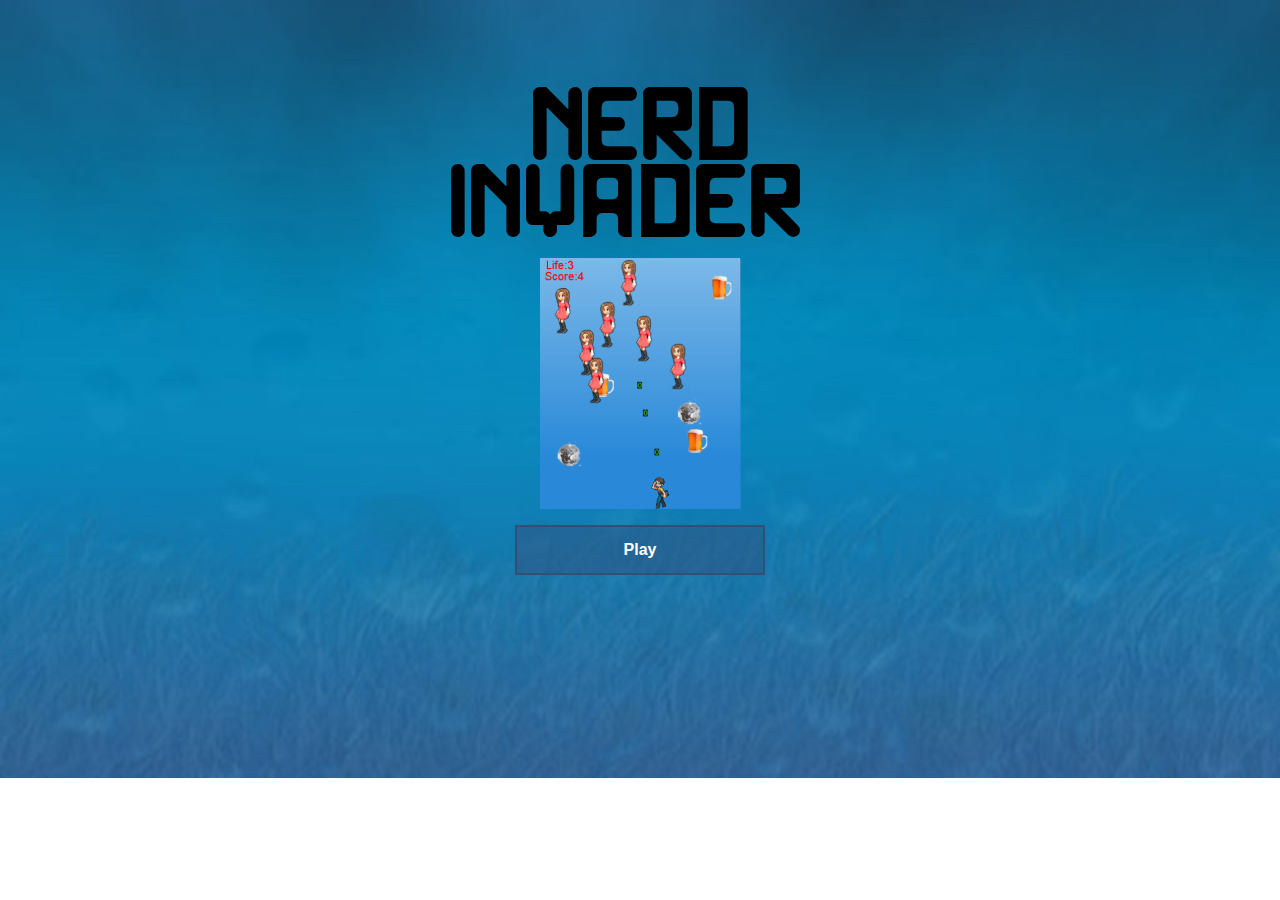
<file: index.html>
<!DOCTYPE html>
<html>
<head lang="en">
    <meta charset="UTF-8">
    <title></title>
    <link rel="stylesheet" href="css/Index.css"/>
</head>
<body>
    <main>
        <section>
            <h1>Nerd Invader`</h1>
            <figure>
                <img src="img/screenshot.png"/>
            </figure>
            <a href="html/NerdDefence.html"><button type="button">Play</button></a>
        </section>

    </main>
</body>
</html>
</file>
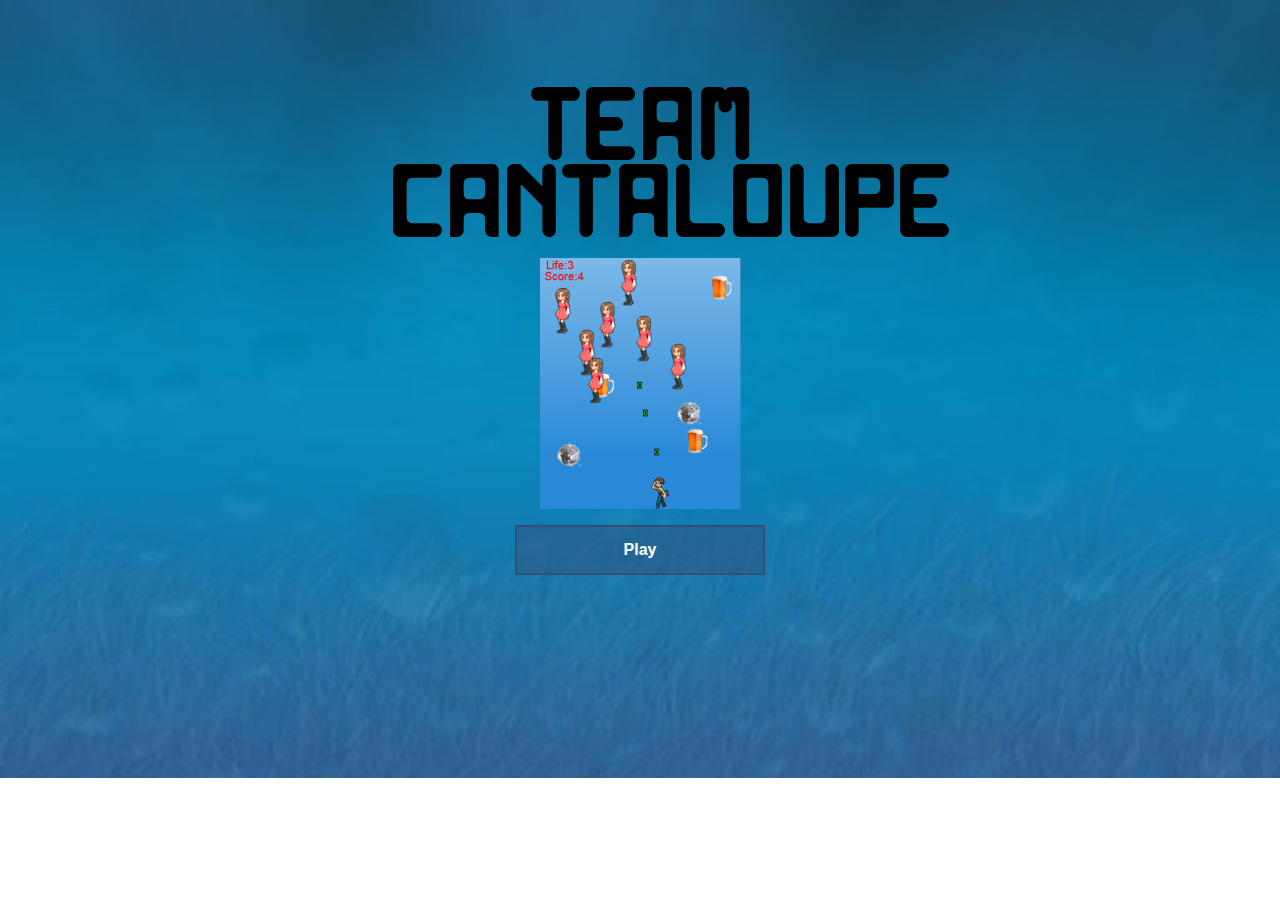
<file: html/index.html>
<!DOCTYPE html>
<html>
<head lang="en">
    <meta charset="UTF-8">
    <title></title>
    <link rel="stylesheet" href="../css/Index.css"/>
</head>
<body>
    <main>
        <section>
            <h1>Team Cantaloupe</h1>
            <figure>
                <img src="../img/screenshot.png"/>
            </figure>
            <a href="NerdDefence.html"><button type="button">Play</button></a>
        </section>
    </main>
</body>
</html>
</file>
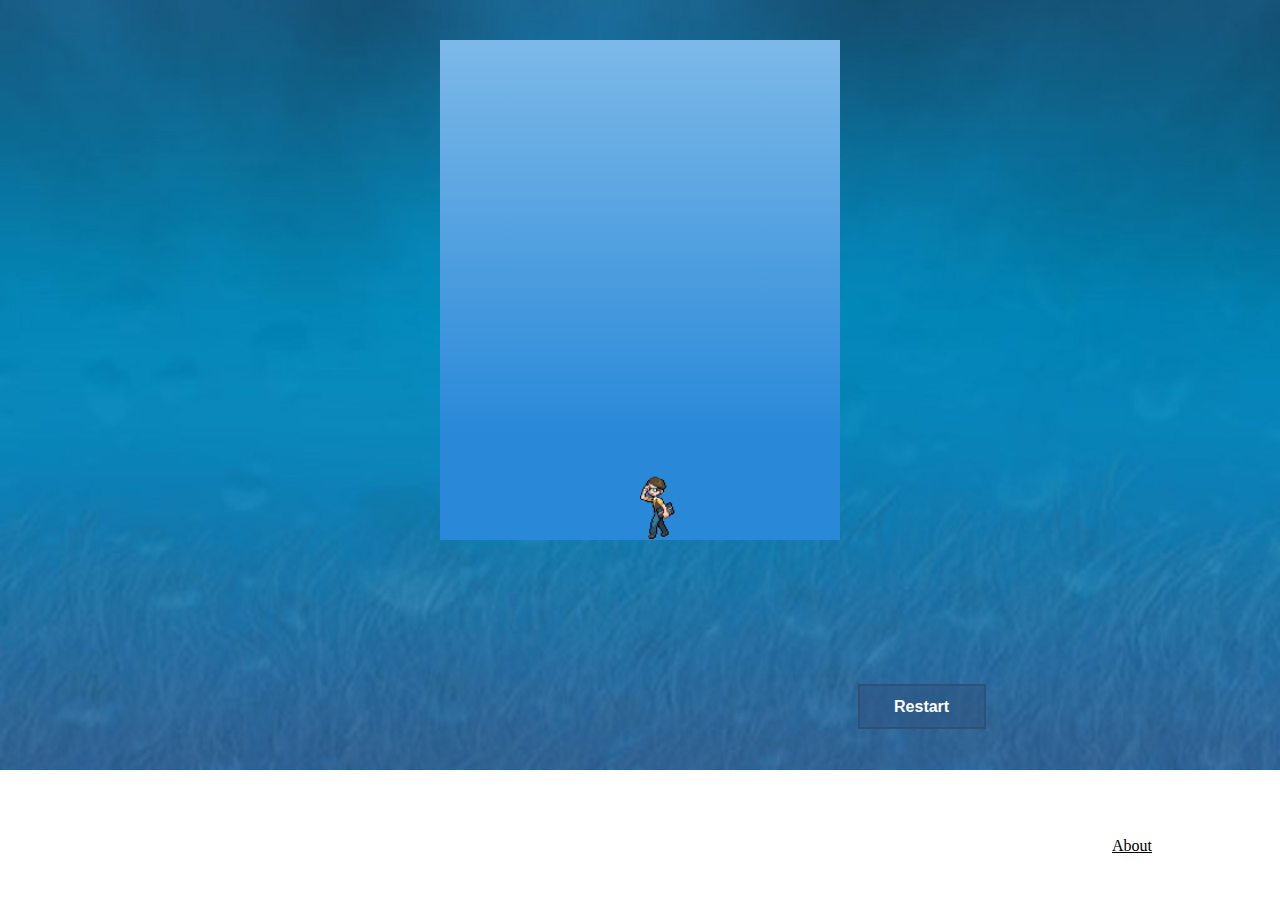
<file: html/NerdDefence.html>
<!DOCTYPE html>
<html>
<head lang="en">
    <meta charset="UTF-8">
    <title>Nerd Defence</title>
    <link rel="stylesheet" href="../css/NerdDefence.css"/>


</head>
<body>
    <main>
        <canvas id="game-frame" height="450" width="350">
        </canvas>
        <button onclick="location.reload();"> Restart</button>
        <a href="About.html">About</a>
    </main>
<script src="../script/initcanvas.js"></script>
<script src="../script/rectObj.js"></script>
<script src="../script/hero.js"></script>
<script src="../script/bullets.js"></script>


</body>
</html>
</file>
<file: css/Index.css>
@font-face {
    font-family: computed;
    src: url(../fonts/Old%20computer%20St.ttf);
}

body{
    background: url(../img/siteBackground.jpg) no-repeat center center;
    background-size: cover;

}
section{
    width: 500px;
    height: 500px;
    margin: 0 auto;
    margin-top: 7%;
}
h1{
    font-family: computed,sans-serif;
    color: black;
    font-size: 60px;
    margin: 0 ;
    text-align: center;

}
img{
    display:  block;
    margin: 0 auto;
    
}
button{
    width: 50%;
    height: 10%;
    background-color: rgba(48,81,128,0.5);
    border: 2px solid #2e5175;
    color: white;
    font-size: 16px;
    font-weight: bold;
    margin: 0 auto;
    display: block;
}
a{
    text-decoration: none;
}
button:hover{
    background-color: rgba(48,81,128,1);
    cursor: pointer;
    transition: 0.35s;
}
</file>
<file: css/NerdDefence.css>
#game-frame{
    width: 400px;
    height: 500px;
    background: #115d84; /* Old browsers */
    background: -moz-linear-gradient(top,  #115d84 -1%, #1e5799 0%, #115d84 0%, #115d84 0%, #115d84 0%, #115d84 0%, #7db9e8 0%, #2989d8 79%); /* FF3.6+ */
    background: -webkit-gradient(linear, left top, left bottom, color-stop(-1%,#115d84), color-stop(0%,#1e5799), color-stop(0%,#115d84), color-stop(0%,#115d84), color-stop(0%,#115d84), color-stop(0%,#115d84), color-stop(0%,#7db9e8), color-stop(79%,#2989d8)); /* Chrome,Safari4+ */
    background: -webkit-linear-gradient(top,  #115d84 -1%,#1e5799 0%,#115d84 0%,#115d84 0%,#115d84 0%,#115d84 0%,#7db9e8 0%,#2989d8 79%); /* Chrome10+,Safari5.1+ */
    background: -o-linear-gradient(top,  #115d84 -1%,#1e5799 0%,#115d84 0%,#115d84 0%,#115d84 0%,#115d84 0%,#7db9e8 0%,#2989d8 79%); /* Opera 11.10+ */
    background: -ms-linear-gradient(top,  #115d84 -1%,#1e5799 0%,#115d84 0%,#115d84 0%,#115d84 0%,#115d84 0%,#7db9e8 0%,#2989d8 79%); /* IE10+ */
    background: linear-gradient(to bottom,  #115d84 -1%,#1e5799 0%,#115d84 0%,#115d84 0%,#115d84 0%,#115d84 0%,#7db9e8 0%,#2989d8 79%); /* W3C */
    filter: progid:DXImageTransform.Microsoft.gradient( startColorstr='#115d84', endColorstr='#2989d8',GradientType=0 ); /* IE6-9 */

}
body{
    background: url(../img/siteBackground.jpg) no-repeat center center;
    background-size: cover;
    margin: 40px;
}
main{
    width: 60%;
    margin: 0 auto;
}
canvas{
    display: block;
    margin: 0 auto;

}
button {
    width: 10%;
    height: 5%;
    background-color: rgba(48, 81, 128, 0.5);
    border: 2px solid #2e5175;
    color: white;
    font-size: 16px;
    font-weight: bold;
    margin: 0 auto;
    position:  absolute;
    right: 23%;
    bottom: 19%;
}
button:hover{
    background-color: rgba(48,81,128,1);
    cursor: pointer;
    transition: 0.35s;
}
a{
    color: black;
    position: absolute;
    right: 10%;
    bottom: 5%;
}
</file>
